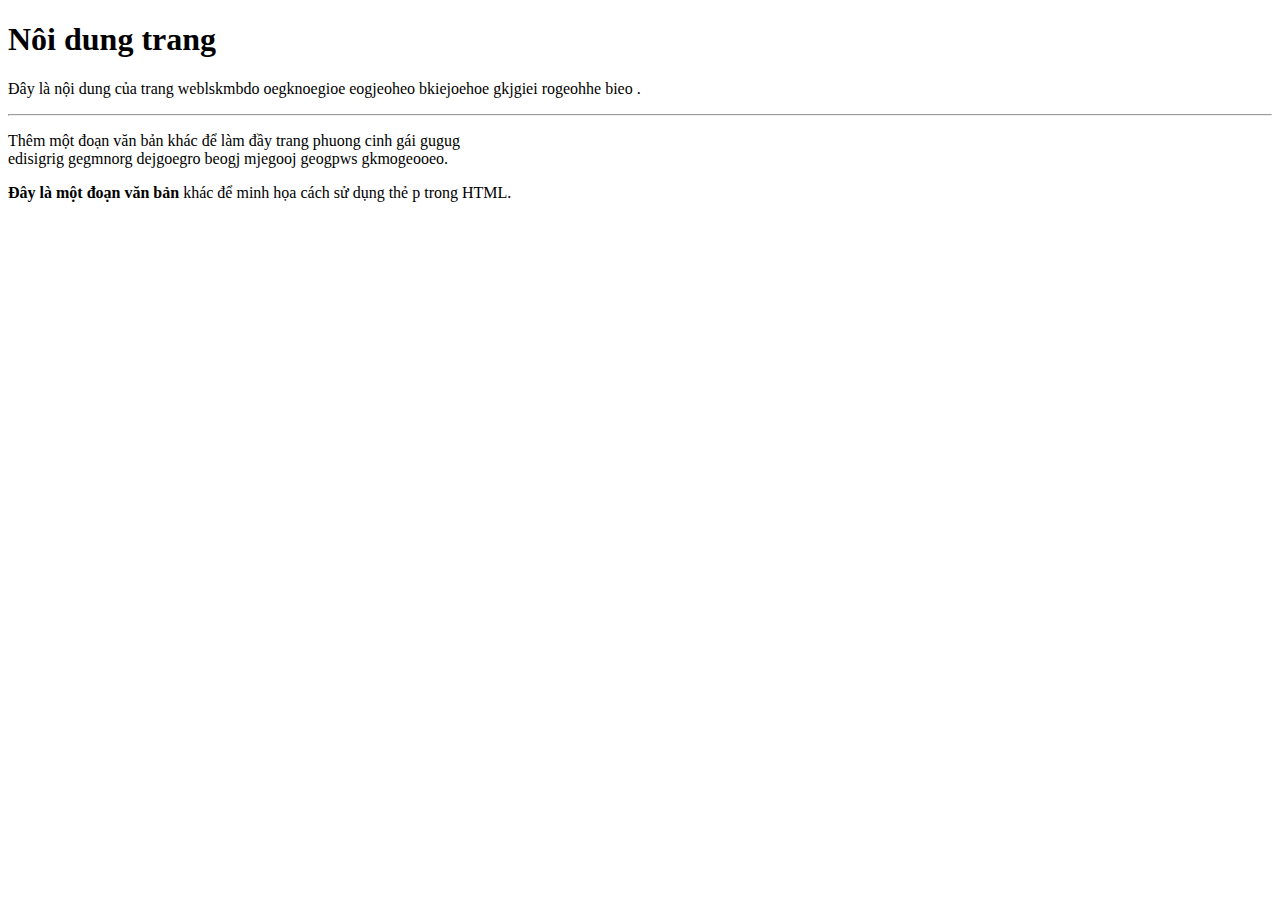
<file: Bai-01/Index.html>
<!DOCTYPE html>
<html>
  <head>
    <meta charset="UTF-8">
    <meta name="keywords" content="HTML, CSS, JavaScript">
    <meta name="description" content="Mô tả ngắn về trang web">
    <meta name="author"content="Ngọc Phương">
    <title>Tiêu đề</title>
   </head>
   <body>
    <!-- đay là bdy -->
     <!-- h1 là heading(tiêu đề) chỉ đc phép sửu dụng 1 h1 duy nhât -->
    <h1>Nôi dung trang</h1>
    <!-- p là đoạn văn -->
    <p>Đây là nội dung của trang weblskmbdo oegknoegioe eogjeoheo bkiejoehoe 
        gkjgiei rogeohhe bieo .</p>
        <!-- hr là dùng ngằn cách 2 đoạn vằn bằng 1 dòng kẻ ngang -->
<hr>
    <p>Thêm một đoạn văn bản khác để làm đầy trang phuong cinh gái gugug <br>
        <!-- br dùng để nawnts đoạn văn -->
        edisigrig gegmnorg dejgoegro beogj mjegooj geogpws
        gkmogeooeo.</p>
        <!-- thẻ b để in đậm -->
        <p><b>Đây là một đoạn văn bản</b> khác để minh họa cách sử dụng thẻ p trong HTML.</p>
   </body>
</html>
</file>
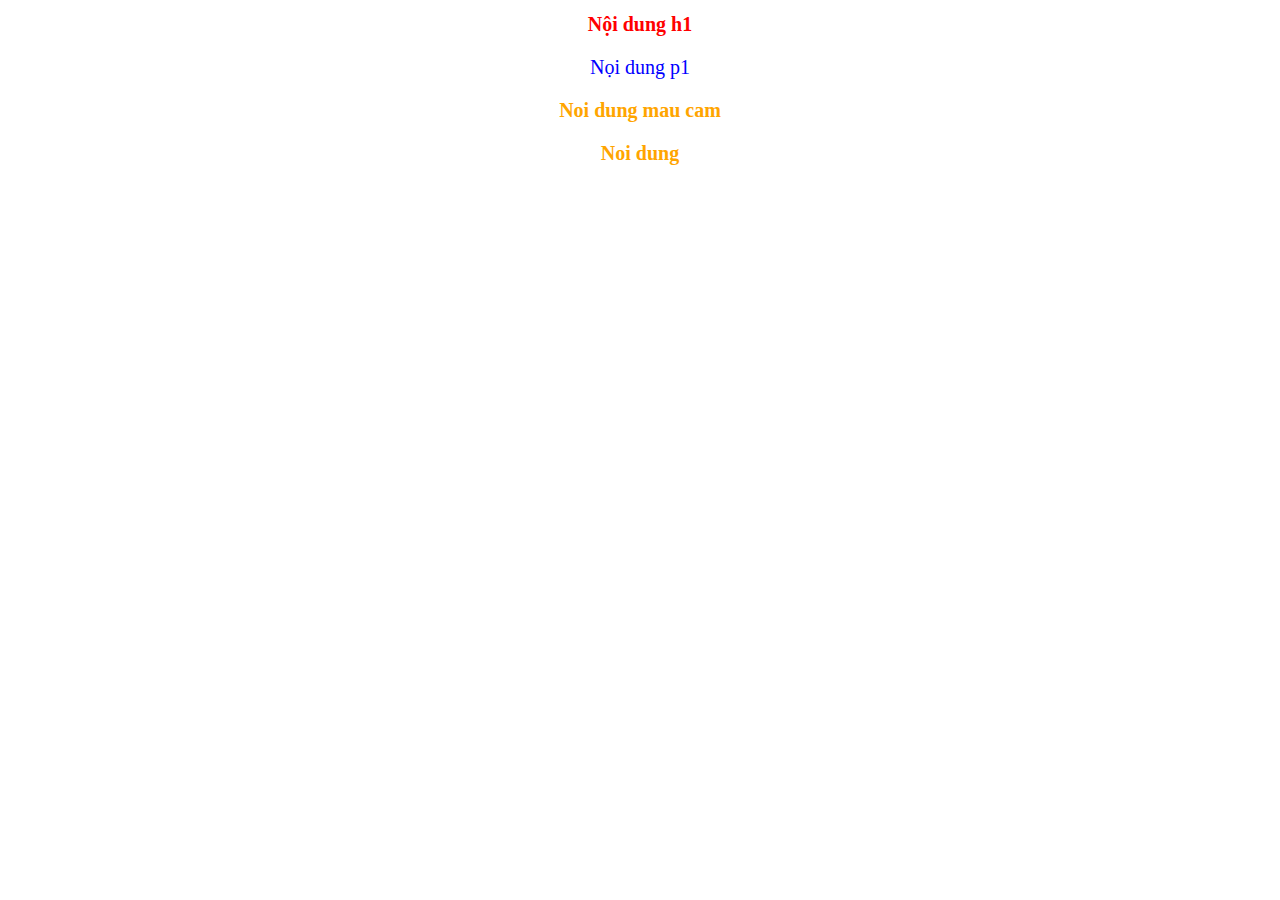
<file: Bai-04/Index.html>
<!DOCTYPE html>
<html lang="en">
<head>
    <meta charset="UTF-8">
    <meta name="viewport" content="width=device-width, initial-scale=1.0">
    <title>Document</title>
</head>
<!-- bộ chọn simple selector(bộ chọn đơn giản)-->
 
<style>
    /* theo elpment*/
    h1{
        color:red

    }
    /* theo id (hạn chế vì id là duy nhất)*/
    #test{
        color:blue;
    }
    /* theo class(hay dùng nhất) */
    .orange{
        color:orange;
    }
    /* theo chon chung: chọn tất cả các thành phần tong html(it dùng)  */
    * {
       text-align: center;  
    }
    /* theo chọn nhóm */
    h1,#test,.orange{
        font-size: 20px;
    }
</style>
<body>
    <h1>Nội dung h1</h1>
    <p id="test">Nọi dung p1</p>
    <h2 class="orange">Noi dung mau cam</h2>
    <h3 class="orange">Noi dung</h3>
</body>
</html>
</file>
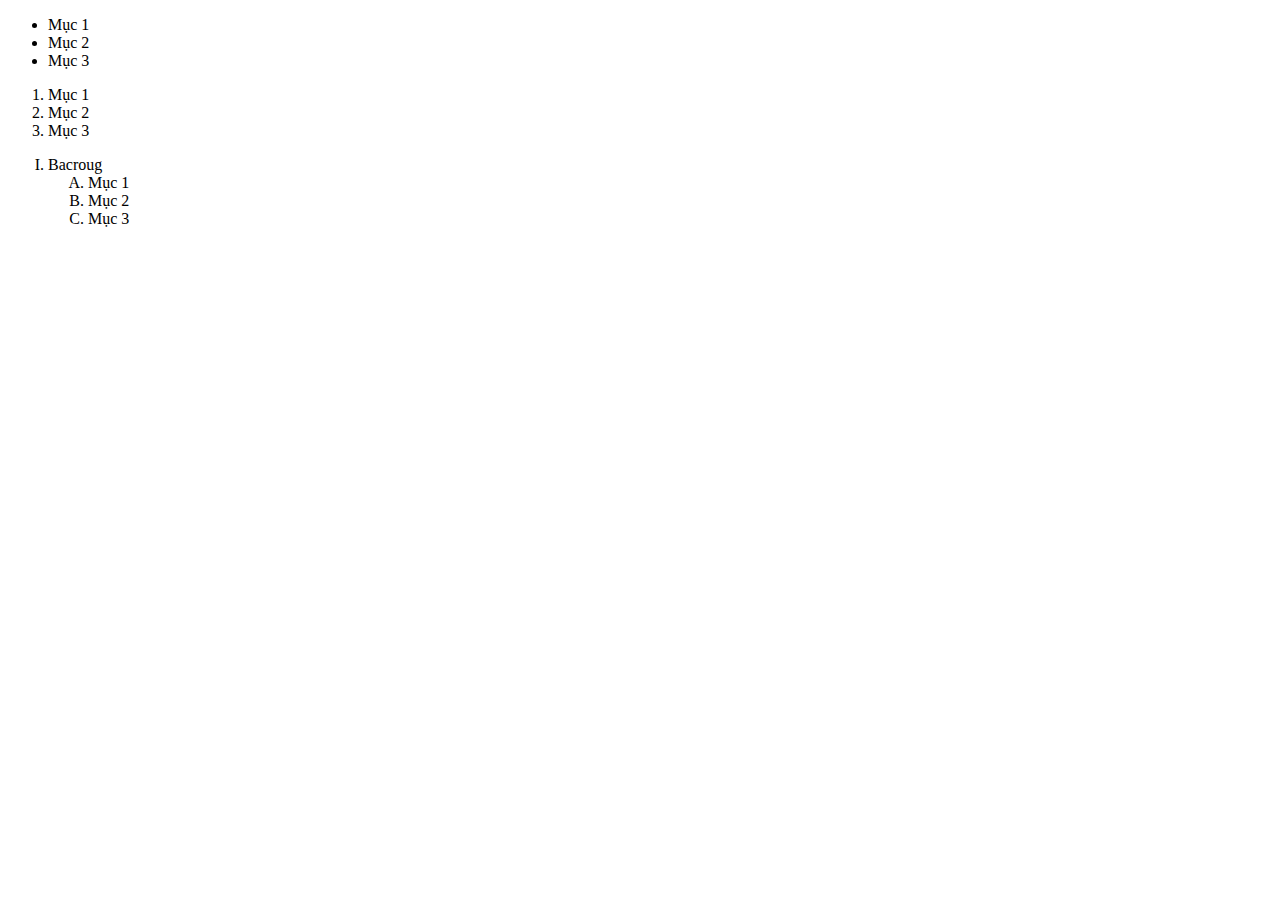
<file: Bai-02/bac.html>
<!DOCTYPE html>
<html lang="en">
<head>
    <meta charset="UTF-8">
    <meta name="viewport" content="width=device-width, initial-scale=1.0">
    <title>Document</title>
</head>
<body>
    <ul>
        <li>Mục 1</li>
        <li>Mục 2</li>
        <li>Mục 3</li>
    </ul>
     <ol>
        <li>Mục 1</li>
        <li>Mục 2</li>
        <li>Mục 3</li>


    </ol>

    <ol type="I">
        <li>Bacroug</li>
        <ol type="A">
        <li>Mục 1</li>
        <li>Mục 2</li>
        <li>Mục 3</li>
    </ol>

    </ol>
</body>
</html>
</file>
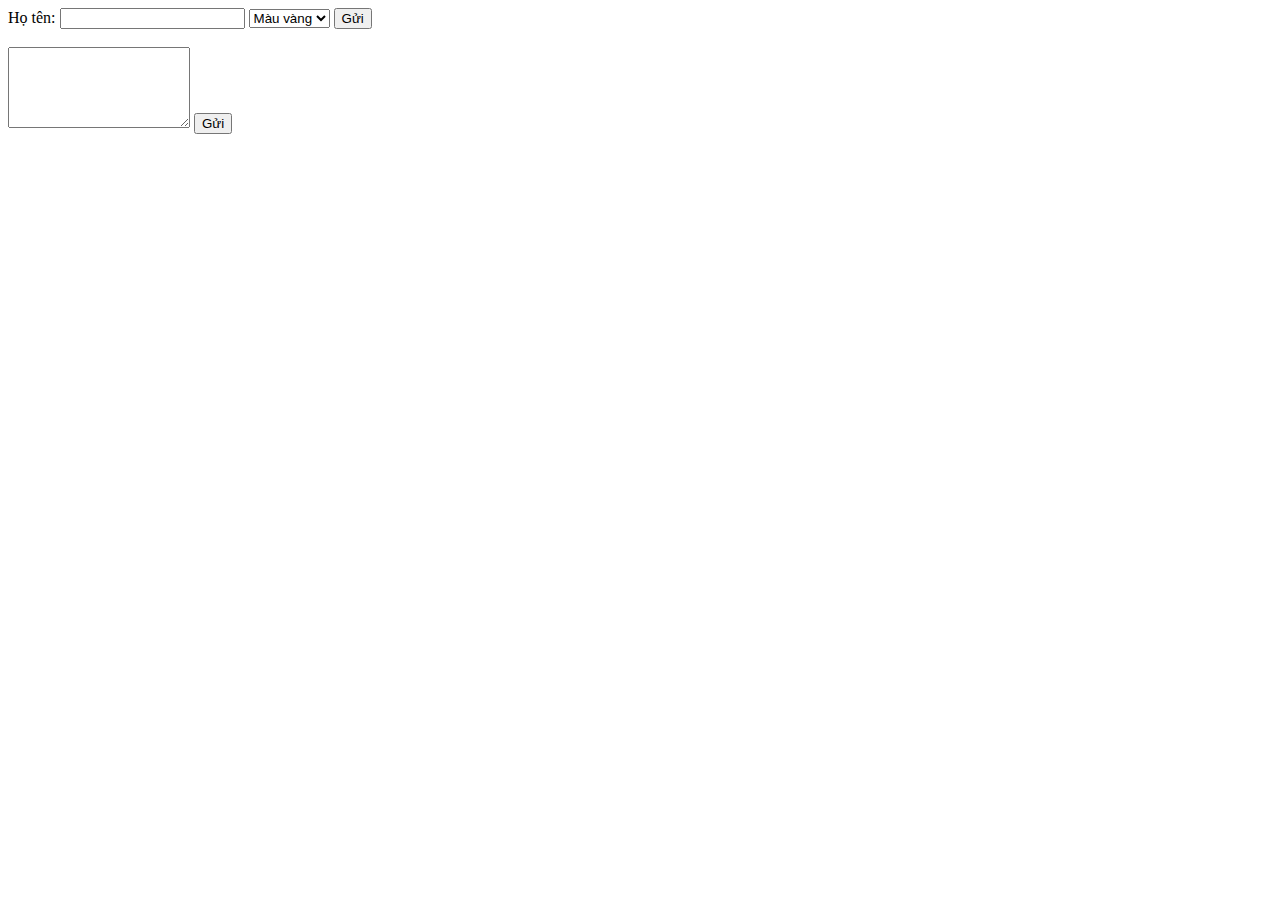
<file: Bai-03/Index1.html>
<!DOCTYPE html>
<html lang="en">
<head>
    <meta charset="UTF-8">
    <meta name="viewport" content="width=device-width, initial-scale=1.0">
    <title>Document</title>
</head>
<body>
    <!--autocomplete dùng để gợi ý các từ đã nhập trước đó mặc dịnh là on  -->
    <form action="https://www.w3schools.com/action_page.php" target="_blank" method="GET" autocomplete="off">
     <!-- dùng để kết nối giữa  khi click chuột vào label thì nó tự động focus vào ô input -->
    <label for="fulname">Họ tên:</label>    
    <input id="fulname" name="ho_ten">
    <select name="color">
        <option value="yellow" >Màu vàng</option>
        <option value="green">Màu xanh</option>
        <option value="brown" >Màu nâu</option>
    </select>
    <input type="submit" value="Gửi">

</form>
<br
 <form action="https://www.w3schools.com/action_page.php" target="_blank" method="GET" autocomplete="off">
<!--textarea xác định trường nhập liệu nhiều dòng  -->
<textarea name="message"rows="5" ></textarea>
<input type="submit" value="Gửi">
</form>
</body>
</html>
</file>
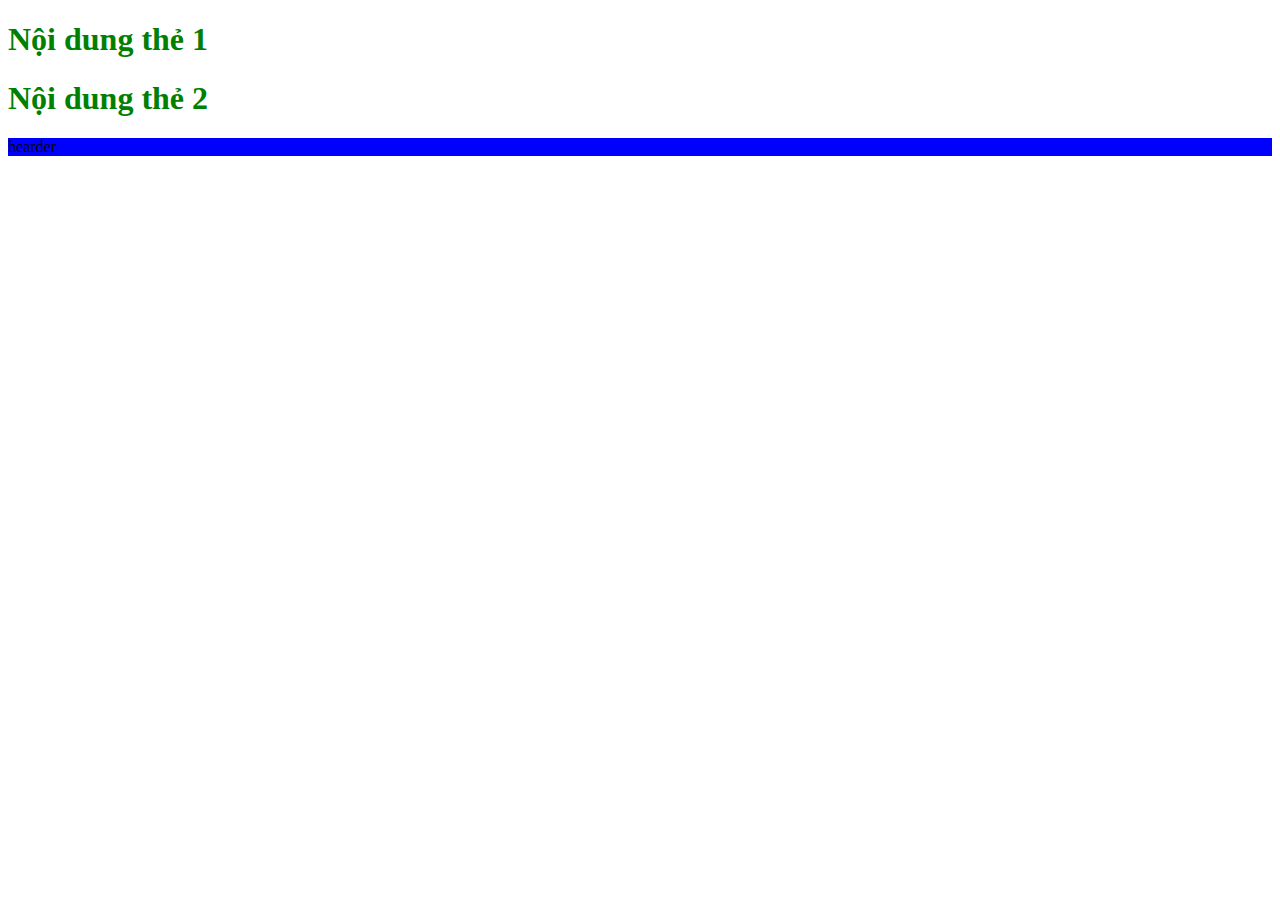
<file: Bai-04/About.html>
<!DOCTYPE html>
<html lang="en">
<head>
    <meta charset="UTF-8">
    <meta name="viewport" content="width=device-width, initial-scale=1.0">
    <title>Document</title>
    <link rel="stylesheet" href="style.css">
</head>
<body>
   
    
     <h1>Nội dung thẻ 1</h1>  
     <h1>Nội dung thẻ 2</h1> 
         <!--external css : dùng thẻ link  -->
         <header class="hearder"> hearder</header>
</body>
</html>
</file>
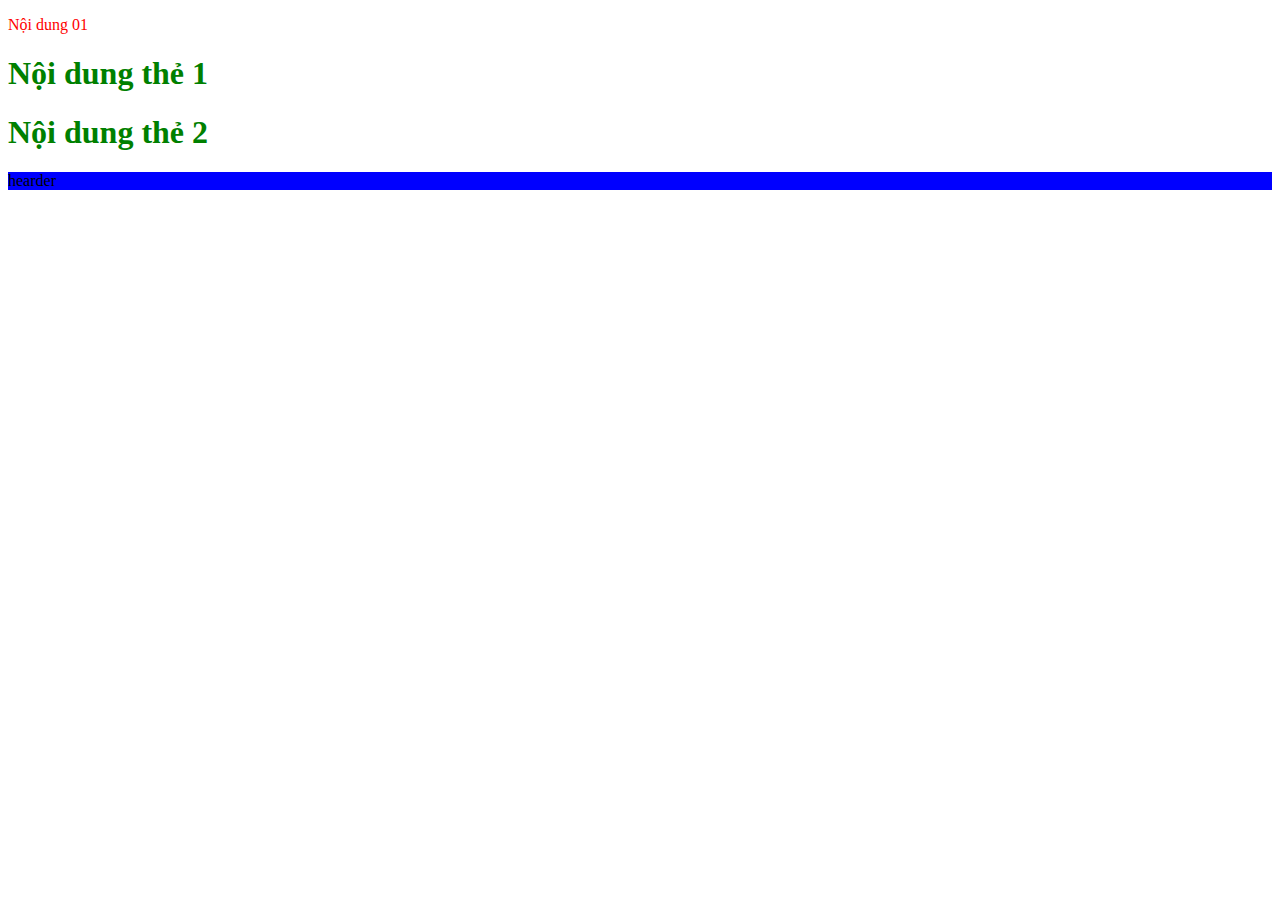
<file: Bai-04/Index2.html>
<!DOCTYPE html>
<html lang="en">
<head>
    <meta charset="UTF-8">
    <meta name="viewport" content="width=device-width, initial-scale=1.0">
    <title>Document</title>
   <style>
    h1 {
        color: green;
    }
    .hearder {
        background: blue;
    }
   </style> 
</head>
<body>
    <!--có 3 cách chèn css  -->
    <!-- inline css chèn nội tuyến
     có thể đc sử dùugnj để áp dụng 1 element duy nhất -->
    <p style="color:red">Nội dung 01</p>
    <!-- internal css
    thêm thẻ <style> vào bất cứ đâu trong file html, thươngf
        thì sẽ nằm trong thẻ <head>  -->
     <h1>Nội dung thẻ 1</h1>  
     <h1>Nội dung thẻ 2</h1> 
         <!--external css : dùng thẻ link  -->
         <header class="hearder"> hearder</header>
</body>
</html>
</file>
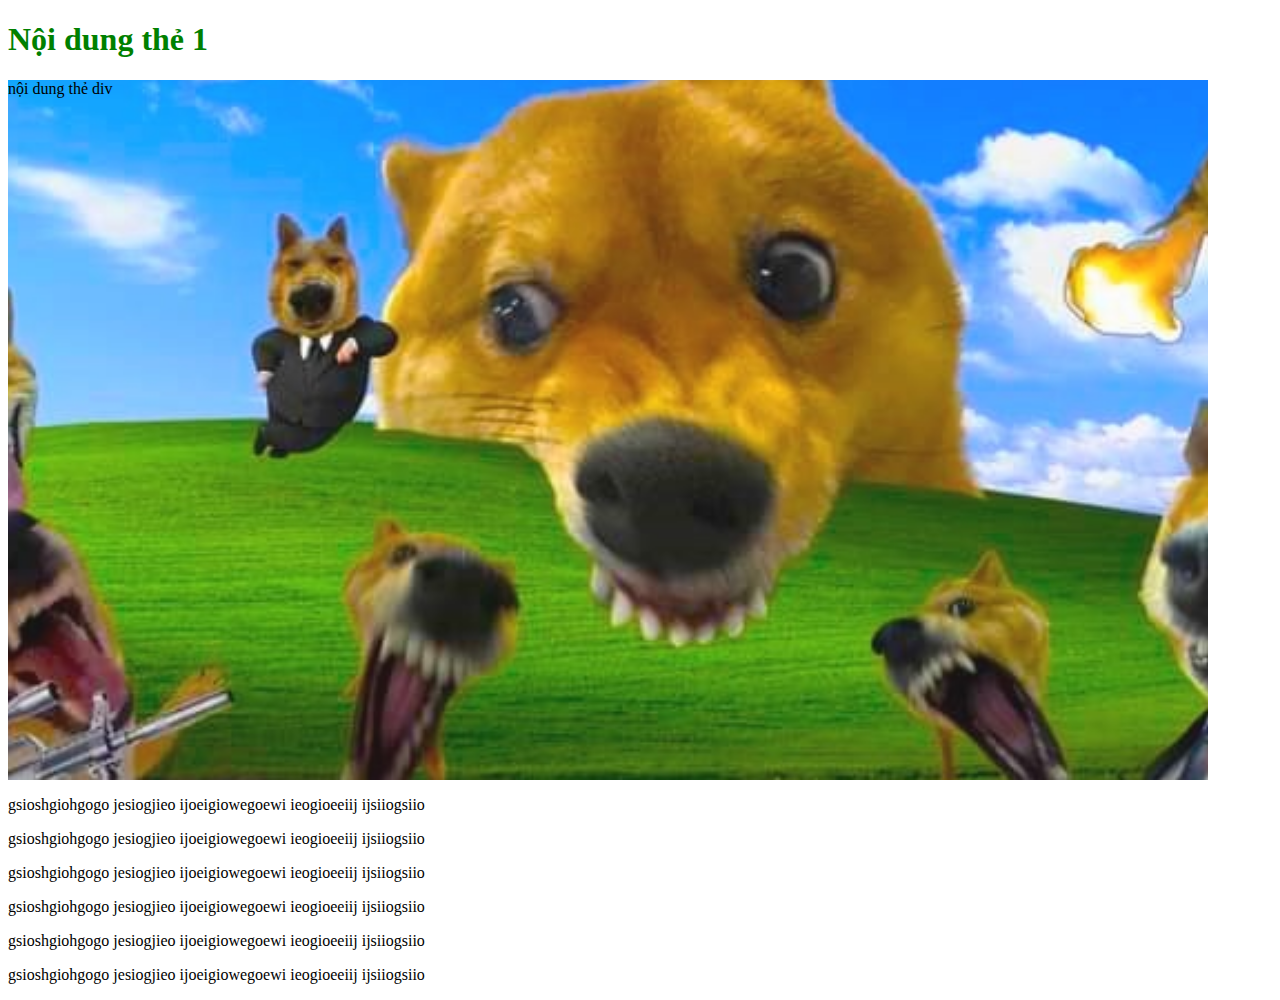
<file: Bai-04/Index3.html>
<!DOCTYPE html>
<html lang="en">
<head>
    <meta charset="UTF-8">
    <meta name="viewport" content="width=device-width, initial-scale=1.0">
    <title>Document</title>
</head>
<body>
    <style>
    h1 {
        color: green;
    }
    .bg-image {
        background-image: url(images/10.jpg);
        background-size: cover;
        background-repeat: no-repeat;
        width:1200px;
        height: 700px;  
          /*vị trí  */
        background-position: center center;
        /* nền sex đc cuộn hoặc cố định */
   background-attachment: fixed;
    }
    </style>
    <h1>Nội dung thẻ 1</h1>
    <div class="bg-image"> nội dung thẻ div</div>
    <p>gsioshgiohgogo jesiogjieo ijoeigiowegoewi ieogioeeiij ijsiiogsiio </p>
     <p>gsioshgiohgogo jesiogjieo ijoeigiowegoewi ieogioeeiij ijsiiogsiio </p>
      <p>gsioshgiohgogo jesiogjieo ijoeigiowegoewi ieogioeeiij ijsiiogsiio </p>
       <p>gsioshgiohgogo jesiogjieo ijoeigiowegoewi ieogioeeiij ijsiiogsiio </p>
        <p>gsioshgiohgogo jesiogjieo ijoeigiowegoewi ieogioeeiij ijsiiogsiio </p>
         <p>gsioshgiohgogo jesiogjieo ijoeigiowegoewi ieogioeeiij ijsiiogsiio </p>
</body>
</html>
</file>
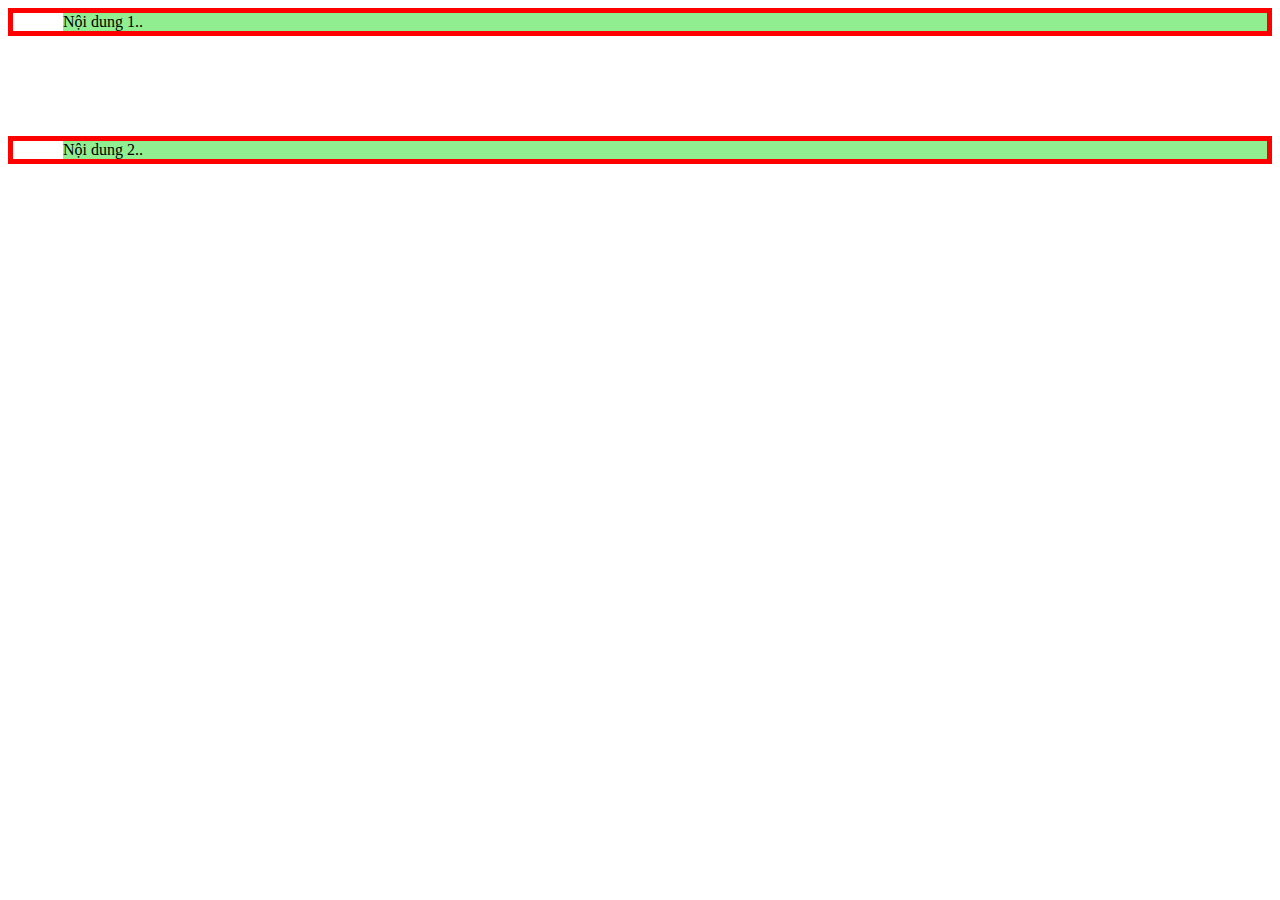
<file: Bai-04/Index4.html>
<!DOCTYPE html>
<html lang="en">
<head>
    <meta charset="UTF-8">
    <meta name="viewport" content="width=device-width, initial-scale=1.0">
    <title>Document</title>
</head>

<body>
    <style>
    .box-model {
      background-color: lightgreen;  
      padding-left: 50px; 
      border: 5px solid red;
      margin-bottom: 100px;
      /* một số thuộc tính của background-clip:  */
        background-clip: content-box; /* chỉ nền của nội dung */
    }
    </style>
    <div class="box-model">Nội dung 1..</div>
    <div class="box-model">Nội dung 2..</div>
</body>
</html>
</file>
<file: Bai-04/style.css>
h1 {
        color: green;
    }
    .hearder {
        background: blue;
    }
</file>
